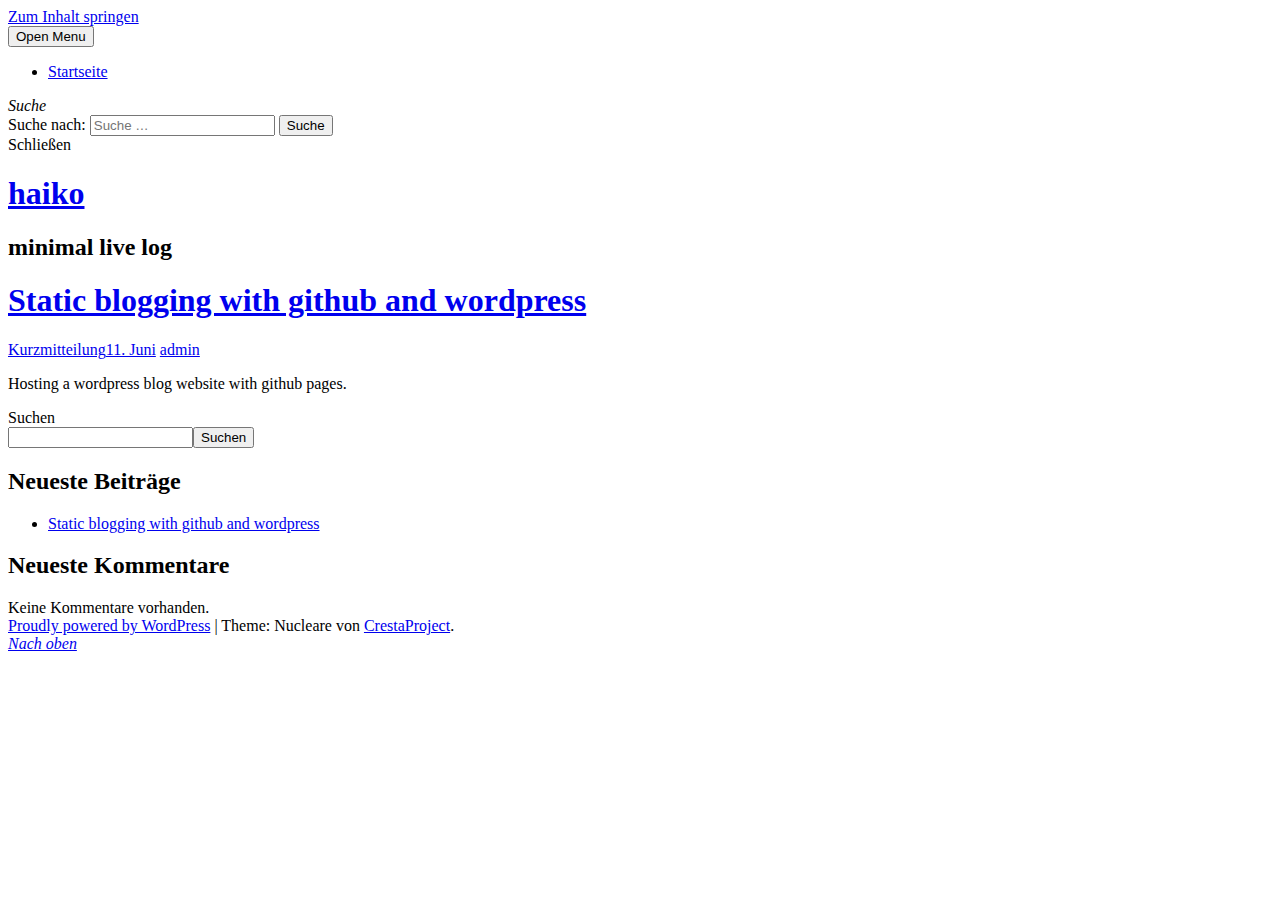
<file: index.html>
<!DOCTYPE html>
<html lang="de-DE">
<head>
<meta charset="UTF-8">
<meta name="viewport" content="width=device-width, initial-scale=1">
<link rel="profile" href="http://gmpg.org/xfn/11">
<link rel="pingback" href="https://hltz.de/xmlrpc.php">

<title>haiko &#8211; minimal live log</title>
<meta name="robots" content="max-image-preview:large">
<link rel="dns-prefetch" href="//fonts.googleapis.com">
<link rel="alternate" type="application/rss+xml" title="haiko &raquo; Feed" href="https://hltz.de/feed/">
<link rel="alternate" type="application/rss+xml" title="haiko &raquo; Kommentar-Feed" href="https://hltz.de/comments/feed/">
<script type="text/javascript">
/* <![CDATA[ */
window._wpemojiSettings = {"baseUrl":"https:\/\/s.w.org\/images\/core\/emoji\/15.0.3\/72x72\/","ext":".png","svgUrl":"https:\/\/s.w.org\/images\/core\/emoji\/15.0.3\/svg\/","svgExt":".svg","source":{"concatemoji":"https:\/\/hltz.de\/wp-includes\/js\/wp-emoji-release.min.js?ver=6.5.4"}};
/*! This file is auto-generated */
!function(i,n){var o,s,e;function c(e){try{var t={supportTests:e,timestamp:(new Date).valueOf()};sessionStorage.setItem(o,JSON.stringify(t))}catch(e){}}function p(e,t,n){e.clearRect(0,0,e.canvas.width,e.canvas.height),e.fillText(t,0,0);var t=new Uint32Array(e.getImageData(0,0,e.canvas.width,e.canvas.height).data),r=(e.clearRect(0,0,e.canvas.width,e.canvas.height),e.fillText(n,0,0),new Uint32Array(e.getImageData(0,0,e.canvas.width,e.canvas.height).data));return t.every(function(e,t){return e===r[t]})}function u(e,t,n){switch(t){case"flag":return n(e,"🏳️‍⚧️","🏳️​⚧️")?!1:!n(e,"🇺🇳","🇺​🇳")&&!n(e,"🏴󠁧󠁢󠁥󠁮󠁧󠁿","🏴​󠁧​󠁢​󠁥​󠁮​󠁧​󠁿");case"emoji":return!n(e,"🐦‍⬛","🐦​⬛")}return!1}function f(e,t,n){var r="undefined"!=typeof WorkerGlobalScope&&self instanceof WorkerGlobalScope?new OffscreenCanvas(300,150):i.createElement("canvas"),a=r.getContext("2d",{willReadFrequently:!0}),o=(a.textBaseline="top",a.font="600 32px Arial",{});return e.forEach(function(e){o[e]=t(a,e,n)}),o}function t(e){var t=i.createElement("script");t.src=e,t.defer=!0,i.head.appendChild(t)}"undefined"!=typeof Promise&&(o="wpEmojiSettingsSupports",s=["flag","emoji"],n.supports={everything:!0,everythingExceptFlag:!0},e=new Promise(function(e){i.addEventListener("DOMContentLoaded",e,{once:!0})}),new Promise(function(t){var n=function(){try{var e=JSON.parse(sessionStorage.getItem(o));if("object"==typeof e&&"number"==typeof e.timestamp&&(new Date).valueOf()<e.timestamp+604800&&"object"==typeof e.supportTests)return e.supportTests}catch(e){}return null}();if(!n){if("undefined"!=typeof Worker&&"undefined"!=typeof OffscreenCanvas&&"undefined"!=typeof URL&&URL.createObjectURL&&"undefined"!=typeof Blob)try{var e="postMessage("+f.toString()+"("+[JSON.stringify(s),u.toString(),p.toString()].join(",")+"));",r=new Blob([e],{type:"text/javascript"}),a=new Worker(URL.createObjectURL(r),{name:"wpTestEmojiSupports"});return void(a.onmessage=function(e){c(n=e.data),a.terminate(),t(n)})}catch(e){}c(n=f(s,u,p))}t(n)}).then(function(e){for(var t in e)n.supports[t]=e[t],n.supports.everything=n.supports.everything&&n.supports[t],"flag"!==t&&(n.supports.everythingExceptFlag=n.supports.everythingExceptFlag&&n.supports[t]);n.supports.everythingExceptFlag=n.supports.everythingExceptFlag&&!n.supports.flag,n.DOMReady=!1,n.readyCallback=function(){n.DOMReady=!0}}).then(function(){return e}).then(function(){var e;n.supports.everything||(n.readyCallback(),(e=n.source||{}).concatemoji?t(e.concatemoji):e.wpemoji&&e.twemoji&&(t(e.twemoji),t(e.wpemoji)))}))}((window,document),window._wpemojiSettings);
/* ]]> */
</script>
<style id="wp-emoji-styles-inline-css" type="text/css">img.wp-smiley, img.emoji {
		display: inline !important;
		border: none !important;
		box-shadow: none !important;
		height: 1em !important;
		width: 1em !important;
		margin: 0 0.07em !important;
		vertical-align: -0.1em !important;
		background: none !important;
		padding: 0 !important;
	}</style>
<link rel="stylesheet" id="wp-block-library-css" href="https://hltz.de/wp-includes/css/dist/block-library/style.min.css?ver=6.5.4" type="text/css" media="all">
<style id="classic-theme-styles-inline-css" type="text/css">/*! This file is auto-generated */
.wp-block-button__link{color:#fff;background-color:#32373c;border-radius:9999px;box-shadow:none;text-decoration:none;padding:calc(.667em + 2px) calc(1.333em + 2px);font-size:1.125em}.wp-block-file__button{background:#32373c;color:#fff;text-decoration:none}</style>
<style id="global-styles-inline-css" type="text/css">body{--wp--preset--color--black: #000000;--wp--preset--color--cyan-bluish-gray: #abb8c3;--wp--preset--color--white: #ffffff;--wp--preset--color--pale-pink: #f78da7;--wp--preset--color--vivid-red: #cf2e2e;--wp--preset--color--luminous-vivid-orange: #ff6900;--wp--preset--color--luminous-vivid-amber: #fcb900;--wp--preset--color--light-green-cyan: #7bdcb5;--wp--preset--color--vivid-green-cyan: #00d084;--wp--preset--color--pale-cyan-blue: #8ed1fc;--wp--preset--color--vivid-cyan-blue: #0693e3;--wp--preset--color--vivid-purple: #9b51e0;--wp--preset--gradient--vivid-cyan-blue-to-vivid-purple: linear-gradient(135deg,rgba(6,147,227,1) 0%,rgb(155,81,224) 100%);--wp--preset--gradient--light-green-cyan-to-vivid-green-cyan: linear-gradient(135deg,rgb(122,220,180) 0%,rgb(0,208,130) 100%);--wp--preset--gradient--luminous-vivid-amber-to-luminous-vivid-orange: linear-gradient(135deg,rgba(252,185,0,1) 0%,rgba(255,105,0,1) 100%);--wp--preset--gradient--luminous-vivid-orange-to-vivid-red: linear-gradient(135deg,rgba(255,105,0,1) 0%,rgb(207,46,46) 100%);--wp--preset--gradient--very-light-gray-to-cyan-bluish-gray: linear-gradient(135deg,rgb(238,238,238) 0%,rgb(169,184,195) 100%);--wp--preset--gradient--cool-to-warm-spectrum: linear-gradient(135deg,rgb(74,234,220) 0%,rgb(151,120,209) 20%,rgb(207,42,186) 40%,rgb(238,44,130) 60%,rgb(251,105,98) 80%,rgb(254,248,76) 100%);--wp--preset--gradient--blush-light-purple: linear-gradient(135deg,rgb(255,206,236) 0%,rgb(152,150,240) 100%);--wp--preset--gradient--blush-bordeaux: linear-gradient(135deg,rgb(254,205,165) 0%,rgb(254,45,45) 50%,rgb(107,0,62) 100%);--wp--preset--gradient--luminous-dusk: linear-gradient(135deg,rgb(255,203,112) 0%,rgb(199,81,192) 50%,rgb(65,88,208) 100%);--wp--preset--gradient--pale-ocean: linear-gradient(135deg,rgb(255,245,203) 0%,rgb(182,227,212) 50%,rgb(51,167,181) 100%);--wp--preset--gradient--electric-grass: linear-gradient(135deg,rgb(202,248,128) 0%,rgb(113,206,126) 100%);--wp--preset--gradient--midnight: linear-gradient(135deg,rgb(2,3,129) 0%,rgb(40,116,252) 100%);--wp--preset--font-size--small: 13px;--wp--preset--font-size--medium: 20px;--wp--preset--font-size--large: 36px;--wp--preset--font-size--x-large: 42px;--wp--preset--spacing--20: 0.44rem;--wp--preset--spacing--30: 0.67rem;--wp--preset--spacing--40: 1rem;--wp--preset--spacing--50: 1.5rem;--wp--preset--spacing--60: 2.25rem;--wp--preset--spacing--70: 3.38rem;--wp--preset--spacing--80: 5.06rem;--wp--preset--shadow--natural: 6px 6px 9px rgba(0, 0, 0, 0.2);--wp--preset--shadow--deep: 12px 12px 50px rgba(0, 0, 0, 0.4);--wp--preset--shadow--sharp: 6px 6px 0px rgba(0, 0, 0, 0.2);--wp--preset--shadow--outlined: 6px 6px 0px -3px rgba(255, 255, 255, 1), 6px 6px rgba(0, 0, 0, 1);--wp--preset--shadow--crisp: 6px 6px 0px rgba(0, 0, 0, 1);}:where(.is-layout-flex){gap: 0.5em;}:where(.is-layout-grid){gap: 0.5em;}body .is-layout-flex{display: flex;}body .is-layout-flex{flex-wrap: wrap;align-items: center;}body .is-layout-flex > *{margin: 0;}body .is-layout-grid{display: grid;}body .is-layout-grid > *{margin: 0;}:where(.wp-block-columns.is-layout-flex){gap: 2em;}:where(.wp-block-columns.is-layout-grid){gap: 2em;}:where(.wp-block-post-template.is-layout-flex){gap: 1.25em;}:where(.wp-block-post-template.is-layout-grid){gap: 1.25em;}.has-black-color{color: var(--wp--preset--color--black) !important;}.has-cyan-bluish-gray-color{color: var(--wp--preset--color--cyan-bluish-gray) !important;}.has-white-color{color: var(--wp--preset--color--white) !important;}.has-pale-pink-color{color: var(--wp--preset--color--pale-pink) !important;}.has-vivid-red-color{color: var(--wp--preset--color--vivid-red) !important;}.has-luminous-vivid-orange-color{color: var(--wp--preset--color--luminous-vivid-orange) !important;}.has-luminous-vivid-amber-color{color: var(--wp--preset--color--luminous-vivid-amber) !important;}.has-light-green-cyan-color{color: var(--wp--preset--color--light-green-cyan) !important;}.has-vivid-green-cyan-color{color: var(--wp--preset--color--vivid-green-cyan) !important;}.has-pale-cyan-blue-color{color: var(--wp--preset--color--pale-cyan-blue) !important;}.has-vivid-cyan-blue-color{color: var(--wp--preset--color--vivid-cyan-blue) !important;}.has-vivid-purple-color{color: var(--wp--preset--color--vivid-purple) !important;}.has-black-background-color{background-color: var(--wp--preset--color--black) !important;}.has-cyan-bluish-gray-background-color{background-color: var(--wp--preset--color--cyan-bluish-gray) !important;}.has-white-background-color{background-color: var(--wp--preset--color--white) !important;}.has-pale-pink-background-color{background-color: var(--wp--preset--color--pale-pink) !important;}.has-vivid-red-background-color{background-color: var(--wp--preset--color--vivid-red) !important;}.has-luminous-vivid-orange-background-color{background-color: var(--wp--preset--color--luminous-vivid-orange) !important;}.has-luminous-vivid-amber-background-color{background-color: var(--wp--preset--color--luminous-vivid-amber) !important;}.has-light-green-cyan-background-color{background-color: var(--wp--preset--color--light-green-cyan) !important;}.has-vivid-green-cyan-background-color{background-color: var(--wp--preset--color--vivid-green-cyan) !important;}.has-pale-cyan-blue-background-color{background-color: var(--wp--preset--color--pale-cyan-blue) !important;}.has-vivid-cyan-blue-background-color{background-color: var(--wp--preset--color--vivid-cyan-blue) !important;}.has-vivid-purple-background-color{background-color: var(--wp--preset--color--vivid-purple) !important;}.has-black-border-color{border-color: var(--wp--preset--color--black) !important;}.has-cyan-bluish-gray-border-color{border-color: var(--wp--preset--color--cyan-bluish-gray) !important;}.has-white-border-color{border-color: var(--wp--preset--color--white) !important;}.has-pale-pink-border-color{border-color: var(--wp--preset--color--pale-pink) !important;}.has-vivid-red-border-color{border-color: var(--wp--preset--color--vivid-red) !important;}.has-luminous-vivid-orange-border-color{border-color: var(--wp--preset--color--luminous-vivid-orange) !important;}.has-luminous-vivid-amber-border-color{border-color: var(--wp--preset--color--luminous-vivid-amber) !important;}.has-light-green-cyan-border-color{border-color: var(--wp--preset--color--light-green-cyan) !important;}.has-vivid-green-cyan-border-color{border-color: var(--wp--preset--color--vivid-green-cyan) !important;}.has-pale-cyan-blue-border-color{border-color: var(--wp--preset--color--pale-cyan-blue) !important;}.has-vivid-cyan-blue-border-color{border-color: var(--wp--preset--color--vivid-cyan-blue) !important;}.has-vivid-purple-border-color{border-color: var(--wp--preset--color--vivid-purple) !important;}.has-vivid-cyan-blue-to-vivid-purple-gradient-background{background: var(--wp--preset--gradient--vivid-cyan-blue-to-vivid-purple) !important;}.has-light-green-cyan-to-vivid-green-cyan-gradient-background{background: var(--wp--preset--gradient--light-green-cyan-to-vivid-green-cyan) !important;}.has-luminous-vivid-amber-to-luminous-vivid-orange-gradient-background{background: var(--wp--preset--gradient--luminous-vivid-amber-to-luminous-vivid-orange) !important;}.has-luminous-vivid-orange-to-vivid-red-gradient-background{background: var(--wp--preset--gradient--luminous-vivid-orange-to-vivid-red) !important;}.has-very-light-gray-to-cyan-bluish-gray-gradient-background{background: var(--wp--preset--gradient--very-light-gray-to-cyan-bluish-gray) !important;}.has-cool-to-warm-spectrum-gradient-background{background: var(--wp--preset--gradient--cool-to-warm-spectrum) !important;}.has-blush-light-purple-gradient-background{background: var(--wp--preset--gradient--blush-light-purple) !important;}.has-blush-bordeaux-gradient-background{background: var(--wp--preset--gradient--blush-bordeaux) !important;}.has-luminous-dusk-gradient-background{background: var(--wp--preset--gradient--luminous-dusk) !important;}.has-pale-ocean-gradient-background{background: var(--wp--preset--gradient--pale-ocean) !important;}.has-electric-grass-gradient-background{background: var(--wp--preset--gradient--electric-grass) !important;}.has-midnight-gradient-background{background: var(--wp--preset--gradient--midnight) !important;}.has-small-font-size{font-size: var(--wp--preset--font-size--small) !important;}.has-medium-font-size{font-size: var(--wp--preset--font-size--medium) !important;}.has-large-font-size{font-size: var(--wp--preset--font-size--large) !important;}.has-x-large-font-size{font-size: var(--wp--preset--font-size--x-large) !important;}
.wp-block-navigation a:where(:not(.wp-element-button)){color: inherit;}
:where(.wp-block-post-template.is-layout-flex){gap: 1.25em;}:where(.wp-block-post-template.is-layout-grid){gap: 1.25em;}
:where(.wp-block-columns.is-layout-flex){gap: 2em;}:where(.wp-block-columns.is-layout-grid){gap: 2em;}
.wp-block-pullquote{font-size: 1.5em;line-height: 1.6;}</style>
<link rel="stylesheet" id="nucleare-style-css" href="https://hltz.de/wp-content/themes/nucleare-wpcom/style.css?ver=6.5.4" type="text/css" media="all">
<link rel="stylesheet" id="genericons-css" href="https://hltz.de/wp-content/themes/nucleare-wpcom/fonts/genericons/genericons.css?ver=3.3" type="text/css" media="all">
<link rel="stylesheet" id="nucleare-fonts-css" href="https://fonts.googleapis.com/css?family=Roboto%3A400%2C700%2C700italic%2C400italic%7CPlayfair+Display%3A400%2C400italic%2C700italic%2C700&#038;subset=latin%2Clatin-ext" type="text/css" media="all">
<link rel="stylesheet" id="nucleare-font-awesome-css" href="https://hltz.de/wp-content/themes/nucleare-wpcom/css/font-awesome.css?ver=6.5.4" type="text/css" media="all">
<script type="text/javascript" src="https://hltz.de/wp-includes/js/jquery/jquery.min.js?ver=3.7.1" id="jquery-core-js"></script>
<script type="text/javascript" src="https://hltz.de/wp-includes/js/jquery/jquery-migrate.min.js?ver=3.4.1" id="jquery-migrate-js"></script>
<link rel="https://api.w.org/" href="https://hltz.de/wp-json/">
<link rel="EditURI" type="application/rsd+xml" title="RSD" href="https://hltz.de/xmlrpc.php?rsd">
<meta name="generator" content="WordPress 6.5.4">
</head>

<body class="home blog">
<div id="page" class="hfeed site">
	<a class="skip-link screen-reader-text" href="#content">Zum Inhalt springen</a>

	<div class="navigation-bar clear">
		<div class="navigation-block">
			<nav id="site-navigation" class="main-navigation" role="navigation">
				<button class="menu-toggle" aria-controls="menu" aria-expanded="false"><i class="fa fa-bars"></i><span class="screen-reader-text">Open Menu</span></button>
				<div class="menu"><ul>
<li class="current_page_item"><a href="https://hltz.de/">Startseite</a></li>
</ul></div>
			</nav><!-- #site-navigation -->

							<div class="social-links">
					
											<div class="open-search top-search"><i class="fa fa-search"><span class="screen-reader-text">Suche</span></i></div>
									</div>
					</div>
	</div>

			<div class="search-full">
			<div class="search-container">
				<form role="search" method="get" class="search-form" action="https://hltz.de/">
				<label>
					<span class="screen-reader-text">Suche nach:</span>
					<input type="search" class="search-field" placeholder="Suche &hellip;" value="" name="s">
				</label>
				<input type="submit" class="search-submit" value="Suche">
			</form>				<span><a class="close-search"><i class="fa fa-close space-right"></i>Schließen</a></span>
			</div>
		</div>
	
	<header id="masthead" class="site-header" role="banner">
		<div class="site-branding">
									<h1 class="site-title"><a href="https://hltz.de/" rel="home">haiko</a></h1>
			<h2 class="site-description">minimal live log</h2>
		</div>
<!-- .site-branding -->
	</header><!-- #masthead -->

	<div id="content" class="site-content">

	<div id="primary" class="content-area">
		<main id="main" class="site-main" role="main">

		
						
				
<article id="post-24" class="post-24 post type-post status-publish format-aside hentry category-blog category-website tag-blog tag-github tag-wordpress tag-xampp post_format-post-format-aside">
		<header class="entry-header">
		<h1 class="entry-title"><a href="https://hltz.de/2024/06/static-blogging-with-github-and-wordpress/" rel="bookmark">Static blogging with github and wordpress</a></h1>					<div class="entry-meta small-part">
				<span><a class="entry-format entry-format-aside" href="https://hltz.de/type/aside/" title="Alle Kurzmitteilung Beiträge">Kurzmitteilung</a></span><span class="posted-on"><i class="fa fa-clock-o space-left-right"></i><a href="https://hltz.de/2024/06/static-blogging-with-github-and-wordpress/" rel="bookmark"><time class="entry-date published updated" datetime="2024-06-11T21:24:08+02:00">11. Juni</time></a></span><span class="byline"> <i class="fa fa-user space-left-right"></i><span class="author vcard"><a class="url fn n" href="https://hltz.de/author/admin/">admin</a></span></span>			</div>
<!-- .entry-meta -->
			</header><!-- .entry-header -->

			<div class="entry-summary">
			<p>Hosting a wordpress blog website with github pages.</p>
		</div>
<!-- .entry-summary -->
	
	<footer class="entry-footer">
		<div class="entry-bottom small-part">
					</div>
	</footer><!-- .entry-footer -->
</article><!-- #post-## -->
			
			
		
		</main><!-- #main -->
	</div>
<!-- #primary -->


<div id="secondary" class="widget-area" role="complementary">
	<aside id="block-2" class="widget widget_block widget_search"><form role="search" method="get" action="https://hltz.de/" class="wp-block-search__button-outside wp-block-search__text-button wp-block-search">
<label class="wp-block-search__label" for="wp-block-search__input-1">Suchen</label><div class="wp-block-search__inside-wrapper ">
<input class="wp-block-search__input" id="wp-block-search__input-1" placeholder="" value="" type="search" name="s" required><button aria-label="Suchen" class="wp-block-search__button wp-element-button" type="submit">Suchen</button>
</div>
</form></aside><aside id="block-3" class="widget widget_block"><div class="wp-block-group"><div class="wp-block-group__inner-container is-layout-flow wp-block-group-is-layout-flow">
<h2 class="wp-block-heading">Neueste Beiträge</h2>
<ul class="wp-block-latest-posts__list wp-block-latest-posts">
<li><a class="wp-block-latest-posts__post-title" href="https://hltz.de/2024/06/static-blogging-with-github-and-wordpress/">Static blogging with github and wordpress</a></li>
</ul>
</div></div></aside><aside id="block-4" class="widget widget_block"><div class="wp-block-group"><div class="wp-block-group__inner-container is-layout-flow wp-block-group-is-layout-flow">
<h2 class="wp-block-heading">Neueste Kommentare</h2>
<div class="no-comments wp-block-latest-comments">Keine Kommentare vorhanden.</div>
</div></div></aside>
</div>
<!-- #secondary -->

	</div>
<!-- #content -->

	<footer id="colophon" class="site-footer" role="contentinfo">

		
		<div class="site-info small-part">
			<a href="http://wordpress.org/">Proudly powered by WordPress</a>
			<span class="sep"> | </span>
			Theme: Nucleare von <a target="_blank" href="http://crestaproject.com/" rel="designer">CrestaProject</a>.		</div>
<!-- .site-info -->
	</footer><!-- #colophon -->
</div>
<!-- #page -->
<a href="#top" class="to-top"><i class="fa fa-angle-up fa-lg"><span class="screen-reader-text">Nach oben</span></i></a>
<script type="text/javascript" src="https://hltz.de/wp-content/themes/nucleare-wpcom/js/nucleare.js?ver=20150409" id="nucleare-custom-js"></script>
<script type="text/javascript" src="https://hltz.de/wp-content/themes/nucleare-wpcom/js/navigation.js?ver=20120206" id="nucleare-navigation-js"></script>
<script type="text/javascript" src="https://hltz.de/wp-content/themes/nucleare-wpcom/js/skip-link-focus-fix.js?ver=20130115" id="nucleare-skip-link-focus-fix-js"></script>

</body>
</html>
</file>
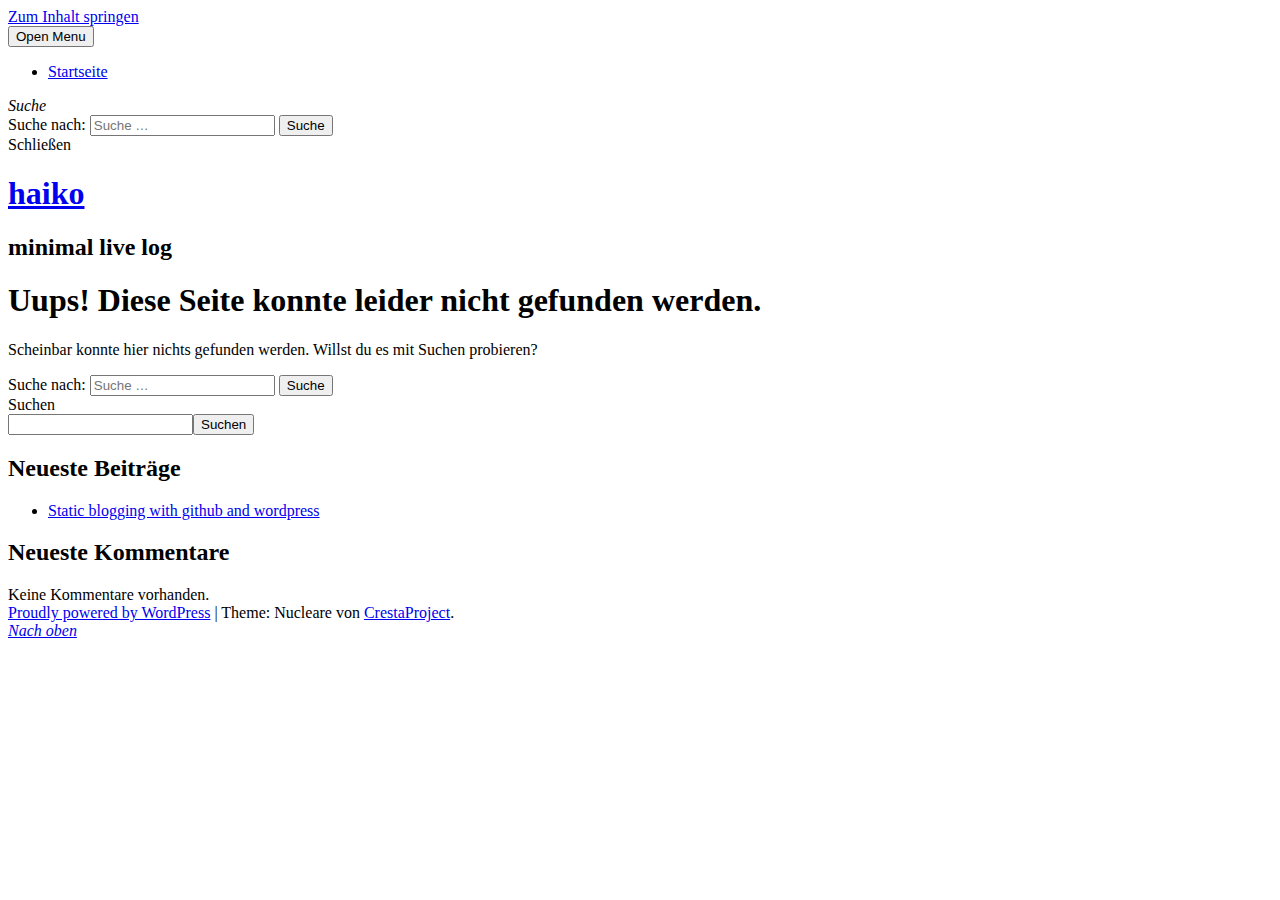
<file: 404/index.html>
<!DOCTYPE html>
<html lang="de-DE">
<head>
<meta charset="UTF-8">
<meta name="viewport" content="width=device-width, initial-scale=1">
<link rel="profile" href="http://gmpg.org/xfn/11">
<link rel="pingback" href="https://hltz.de/xmlrpc.php">

<title>Seite nicht gefunden &#8211; haiko</title>
<meta name="robots" content="max-image-preview:large">
<link rel="dns-prefetch" href="//fonts.googleapis.com">
<link rel="alternate" type="application/rss+xml" title="haiko &raquo; Feed" href="https://hltz.de/feed/">
<link rel="alternate" type="application/rss+xml" title="haiko &raquo; Kommentar-Feed" href="https://hltz.de/comments/feed/">
<script type="text/javascript">
/* <![CDATA[ */
window._wpemojiSettings = {"baseUrl":"https:\/\/s.w.org\/images\/core\/emoji\/15.0.3\/72x72\/","ext":".png","svgUrl":"https:\/\/s.w.org\/images\/core\/emoji\/15.0.3\/svg\/","svgExt":".svg","source":{"concatemoji":"https:\/\/hltz.de\/wp-includes\/js\/wp-emoji-release.min.js?ver=6.5.4"}};
/*! This file is auto-generated */
!function(i,n){var o,s,e;function c(e){try{var t={supportTests:e,timestamp:(new Date).valueOf()};sessionStorage.setItem(o,JSON.stringify(t))}catch(e){}}function p(e,t,n){e.clearRect(0,0,e.canvas.width,e.canvas.height),e.fillText(t,0,0);var t=new Uint32Array(e.getImageData(0,0,e.canvas.width,e.canvas.height).data),r=(e.clearRect(0,0,e.canvas.width,e.canvas.height),e.fillText(n,0,0),new Uint32Array(e.getImageData(0,0,e.canvas.width,e.canvas.height).data));return t.every(function(e,t){return e===r[t]})}function u(e,t,n){switch(t){case"flag":return n(e,"🏳️‍⚧️","🏳️​⚧️")?!1:!n(e,"🇺🇳","🇺​🇳")&&!n(e,"🏴󠁧󠁢󠁥󠁮󠁧󠁿","🏴​󠁧​󠁢​󠁥​󠁮​󠁧​󠁿");case"emoji":return!n(e,"🐦‍⬛","🐦​⬛")}return!1}function f(e,t,n){var r="undefined"!=typeof WorkerGlobalScope&&self instanceof WorkerGlobalScope?new OffscreenCanvas(300,150):i.createElement("canvas"),a=r.getContext("2d",{willReadFrequently:!0}),o=(a.textBaseline="top",a.font="600 32px Arial",{});return e.forEach(function(e){o[e]=t(a,e,n)}),o}function t(e){var t=i.createElement("script");t.src=e,t.defer=!0,i.head.appendChild(t)}"undefined"!=typeof Promise&&(o="wpEmojiSettingsSupports",s=["flag","emoji"],n.supports={everything:!0,everythingExceptFlag:!0},e=new Promise(function(e){i.addEventListener("DOMContentLoaded",e,{once:!0})}),new Promise(function(t){var n=function(){try{var e=JSON.parse(sessionStorage.getItem(o));if("object"==typeof e&&"number"==typeof e.timestamp&&(new Date).valueOf()<e.timestamp+604800&&"object"==typeof e.supportTests)return e.supportTests}catch(e){}return null}();if(!n){if("undefined"!=typeof Worker&&"undefined"!=typeof OffscreenCanvas&&"undefined"!=typeof URL&&URL.createObjectURL&&"undefined"!=typeof Blob)try{var e="postMessage("+f.toString()+"("+[JSON.stringify(s),u.toString(),p.toString()].join(",")+"));",r=new Blob([e],{type:"text/javascript"}),a=new Worker(URL.createObjectURL(r),{name:"wpTestEmojiSupports"});return void(a.onmessage=function(e){c(n=e.data),a.terminate(),t(n)})}catch(e){}c(n=f(s,u,p))}t(n)}).then(function(e){for(var t in e)n.supports[t]=e[t],n.supports.everything=n.supports.everything&&n.supports[t],"flag"!==t&&(n.supports.everythingExceptFlag=n.supports.everythingExceptFlag&&n.supports[t]);n.supports.everythingExceptFlag=n.supports.everythingExceptFlag&&!n.supports.flag,n.DOMReady=!1,n.readyCallback=function(){n.DOMReady=!0}}).then(function(){return e}).then(function(){var e;n.supports.everything||(n.readyCallback(),(e=n.source||{}).concatemoji?t(e.concatemoji):e.wpemoji&&e.twemoji&&(t(e.twemoji),t(e.wpemoji)))}))}((window,document),window._wpemojiSettings);
/* ]]> */
</script>
<style id="wp-emoji-styles-inline-css" type="text/css">img.wp-smiley, img.emoji {
		display: inline !important;
		border: none !important;
		box-shadow: none !important;
		height: 1em !important;
		width: 1em !important;
		margin: 0 0.07em !important;
		vertical-align: -0.1em !important;
		background: none !important;
		padding: 0 !important;
	}</style>
<link rel="stylesheet" id="wp-block-library-css" href="https://hltz.de/wp-includes/css/dist/block-library/style.min.css?ver=6.5.4" type="text/css" media="all">
<style id="classic-theme-styles-inline-css" type="text/css">/*! This file is auto-generated */
.wp-block-button__link{color:#fff;background-color:#32373c;border-radius:9999px;box-shadow:none;text-decoration:none;padding:calc(.667em + 2px) calc(1.333em + 2px);font-size:1.125em}.wp-block-file__button{background:#32373c;color:#fff;text-decoration:none}</style>
<style id="global-styles-inline-css" type="text/css">body{--wp--preset--color--black: #000000;--wp--preset--color--cyan-bluish-gray: #abb8c3;--wp--preset--color--white: #ffffff;--wp--preset--color--pale-pink: #f78da7;--wp--preset--color--vivid-red: #cf2e2e;--wp--preset--color--luminous-vivid-orange: #ff6900;--wp--preset--color--luminous-vivid-amber: #fcb900;--wp--preset--color--light-green-cyan: #7bdcb5;--wp--preset--color--vivid-green-cyan: #00d084;--wp--preset--color--pale-cyan-blue: #8ed1fc;--wp--preset--color--vivid-cyan-blue: #0693e3;--wp--preset--color--vivid-purple: #9b51e0;--wp--preset--gradient--vivid-cyan-blue-to-vivid-purple: linear-gradient(135deg,rgba(6,147,227,1) 0%,rgb(155,81,224) 100%);--wp--preset--gradient--light-green-cyan-to-vivid-green-cyan: linear-gradient(135deg,rgb(122,220,180) 0%,rgb(0,208,130) 100%);--wp--preset--gradient--luminous-vivid-amber-to-luminous-vivid-orange: linear-gradient(135deg,rgba(252,185,0,1) 0%,rgba(255,105,0,1) 100%);--wp--preset--gradient--luminous-vivid-orange-to-vivid-red: linear-gradient(135deg,rgba(255,105,0,1) 0%,rgb(207,46,46) 100%);--wp--preset--gradient--very-light-gray-to-cyan-bluish-gray: linear-gradient(135deg,rgb(238,238,238) 0%,rgb(169,184,195) 100%);--wp--preset--gradient--cool-to-warm-spectrum: linear-gradient(135deg,rgb(74,234,220) 0%,rgb(151,120,209) 20%,rgb(207,42,186) 40%,rgb(238,44,130) 60%,rgb(251,105,98) 80%,rgb(254,248,76) 100%);--wp--preset--gradient--blush-light-purple: linear-gradient(135deg,rgb(255,206,236) 0%,rgb(152,150,240) 100%);--wp--preset--gradient--blush-bordeaux: linear-gradient(135deg,rgb(254,205,165) 0%,rgb(254,45,45) 50%,rgb(107,0,62) 100%);--wp--preset--gradient--luminous-dusk: linear-gradient(135deg,rgb(255,203,112) 0%,rgb(199,81,192) 50%,rgb(65,88,208) 100%);--wp--preset--gradient--pale-ocean: linear-gradient(135deg,rgb(255,245,203) 0%,rgb(182,227,212) 50%,rgb(51,167,181) 100%);--wp--preset--gradient--electric-grass: linear-gradient(135deg,rgb(202,248,128) 0%,rgb(113,206,126) 100%);--wp--preset--gradient--midnight: linear-gradient(135deg,rgb(2,3,129) 0%,rgb(40,116,252) 100%);--wp--preset--font-size--small: 13px;--wp--preset--font-size--medium: 20px;--wp--preset--font-size--large: 36px;--wp--preset--font-size--x-large: 42px;--wp--preset--spacing--20: 0.44rem;--wp--preset--spacing--30: 0.67rem;--wp--preset--spacing--40: 1rem;--wp--preset--spacing--50: 1.5rem;--wp--preset--spacing--60: 2.25rem;--wp--preset--spacing--70: 3.38rem;--wp--preset--spacing--80: 5.06rem;--wp--preset--shadow--natural: 6px 6px 9px rgba(0, 0, 0, 0.2);--wp--preset--shadow--deep: 12px 12px 50px rgba(0, 0, 0, 0.4);--wp--preset--shadow--sharp: 6px 6px 0px rgba(0, 0, 0, 0.2);--wp--preset--shadow--outlined: 6px 6px 0px -3px rgba(255, 255, 255, 1), 6px 6px rgba(0, 0, 0, 1);--wp--preset--shadow--crisp: 6px 6px 0px rgba(0, 0, 0, 1);}:where(.is-layout-flex){gap: 0.5em;}:where(.is-layout-grid){gap: 0.5em;}body .is-layout-flex{display: flex;}body .is-layout-flex{flex-wrap: wrap;align-items: center;}body .is-layout-flex > *{margin: 0;}body .is-layout-grid{display: grid;}body .is-layout-grid > *{margin: 0;}:where(.wp-block-columns.is-layout-flex){gap: 2em;}:where(.wp-block-columns.is-layout-grid){gap: 2em;}:where(.wp-block-post-template.is-layout-flex){gap: 1.25em;}:where(.wp-block-post-template.is-layout-grid){gap: 1.25em;}.has-black-color{color: var(--wp--preset--color--black) !important;}.has-cyan-bluish-gray-color{color: var(--wp--preset--color--cyan-bluish-gray) !important;}.has-white-color{color: var(--wp--preset--color--white) !important;}.has-pale-pink-color{color: var(--wp--preset--color--pale-pink) !important;}.has-vivid-red-color{color: var(--wp--preset--color--vivid-red) !important;}.has-luminous-vivid-orange-color{color: var(--wp--preset--color--luminous-vivid-orange) !important;}.has-luminous-vivid-amber-color{color: var(--wp--preset--color--luminous-vivid-amber) !important;}.has-light-green-cyan-color{color: var(--wp--preset--color--light-green-cyan) !important;}.has-vivid-green-cyan-color{color: var(--wp--preset--color--vivid-green-cyan) !important;}.has-pale-cyan-blue-color{color: var(--wp--preset--color--pale-cyan-blue) !important;}.has-vivid-cyan-blue-color{color: var(--wp--preset--color--vivid-cyan-blue) !important;}.has-vivid-purple-color{color: var(--wp--preset--color--vivid-purple) !important;}.has-black-background-color{background-color: var(--wp--preset--color--black) !important;}.has-cyan-bluish-gray-background-color{background-color: var(--wp--preset--color--cyan-bluish-gray) !important;}.has-white-background-color{background-color: var(--wp--preset--color--white) !important;}.has-pale-pink-background-color{background-color: var(--wp--preset--color--pale-pink) !important;}.has-vivid-red-background-color{background-color: var(--wp--preset--color--vivid-red) !important;}.has-luminous-vivid-orange-background-color{background-color: var(--wp--preset--color--luminous-vivid-orange) !important;}.has-luminous-vivid-amber-background-color{background-color: var(--wp--preset--color--luminous-vivid-amber) !important;}.has-light-green-cyan-background-color{background-color: var(--wp--preset--color--light-green-cyan) !important;}.has-vivid-green-cyan-background-color{background-color: var(--wp--preset--color--vivid-green-cyan) !important;}.has-pale-cyan-blue-background-color{background-color: var(--wp--preset--color--pale-cyan-blue) !important;}.has-vivid-cyan-blue-background-color{background-color: var(--wp--preset--color--vivid-cyan-blue) !important;}.has-vivid-purple-background-color{background-color: var(--wp--preset--color--vivid-purple) !important;}.has-black-border-color{border-color: var(--wp--preset--color--black) !important;}.has-cyan-bluish-gray-border-color{border-color: var(--wp--preset--color--cyan-bluish-gray) !important;}.has-white-border-color{border-color: var(--wp--preset--color--white) !important;}.has-pale-pink-border-color{border-color: var(--wp--preset--color--pale-pink) !important;}.has-vivid-red-border-color{border-color: var(--wp--preset--color--vivid-red) !important;}.has-luminous-vivid-orange-border-color{border-color: var(--wp--preset--color--luminous-vivid-orange) !important;}.has-luminous-vivid-amber-border-color{border-color: var(--wp--preset--color--luminous-vivid-amber) !important;}.has-light-green-cyan-border-color{border-color: var(--wp--preset--color--light-green-cyan) !important;}.has-vivid-green-cyan-border-color{border-color: var(--wp--preset--color--vivid-green-cyan) !important;}.has-pale-cyan-blue-border-color{border-color: var(--wp--preset--color--pale-cyan-blue) !important;}.has-vivid-cyan-blue-border-color{border-color: var(--wp--preset--color--vivid-cyan-blue) !important;}.has-vivid-purple-border-color{border-color: var(--wp--preset--color--vivid-purple) !important;}.has-vivid-cyan-blue-to-vivid-purple-gradient-background{background: var(--wp--preset--gradient--vivid-cyan-blue-to-vivid-purple) !important;}.has-light-green-cyan-to-vivid-green-cyan-gradient-background{background: var(--wp--preset--gradient--light-green-cyan-to-vivid-green-cyan) !important;}.has-luminous-vivid-amber-to-luminous-vivid-orange-gradient-background{background: var(--wp--preset--gradient--luminous-vivid-amber-to-luminous-vivid-orange) !important;}.has-luminous-vivid-orange-to-vivid-red-gradient-background{background: var(--wp--preset--gradient--luminous-vivid-orange-to-vivid-red) !important;}.has-very-light-gray-to-cyan-bluish-gray-gradient-background{background: var(--wp--preset--gradient--very-light-gray-to-cyan-bluish-gray) !important;}.has-cool-to-warm-spectrum-gradient-background{background: var(--wp--preset--gradient--cool-to-warm-spectrum) !important;}.has-blush-light-purple-gradient-background{background: var(--wp--preset--gradient--blush-light-purple) !important;}.has-blush-bordeaux-gradient-background{background: var(--wp--preset--gradient--blush-bordeaux) !important;}.has-luminous-dusk-gradient-background{background: var(--wp--preset--gradient--luminous-dusk) !important;}.has-pale-ocean-gradient-background{background: var(--wp--preset--gradient--pale-ocean) !important;}.has-electric-grass-gradient-background{background: var(--wp--preset--gradient--electric-grass) !important;}.has-midnight-gradient-background{background: var(--wp--preset--gradient--midnight) !important;}.has-small-font-size{font-size: var(--wp--preset--font-size--small) !important;}.has-medium-font-size{font-size: var(--wp--preset--font-size--medium) !important;}.has-large-font-size{font-size: var(--wp--preset--font-size--large) !important;}.has-x-large-font-size{font-size: var(--wp--preset--font-size--x-large) !important;}
.wp-block-navigation a:where(:not(.wp-element-button)){color: inherit;}
:where(.wp-block-post-template.is-layout-flex){gap: 1.25em;}:where(.wp-block-post-template.is-layout-grid){gap: 1.25em;}
:where(.wp-block-columns.is-layout-flex){gap: 2em;}:where(.wp-block-columns.is-layout-grid){gap: 2em;}
.wp-block-pullquote{font-size: 1.5em;line-height: 1.6;}</style>
<link rel="stylesheet" id="nucleare-style-css" href="https://hltz.de/wp-content/themes/nucleare-wpcom/style.css?ver=6.5.4" type="text/css" media="all">
<link rel="stylesheet" id="genericons-css" href="https://hltz.de/wp-content/themes/nucleare-wpcom/fonts/genericons/genericons.css?ver=3.3" type="text/css" media="all">
<link rel="stylesheet" id="nucleare-fonts-css" href="https://fonts.googleapis.com/css?family=Roboto%3A400%2C700%2C700italic%2C400italic%7CPlayfair+Display%3A400%2C400italic%2C700italic%2C700&#038;subset=latin%2Clatin-ext" type="text/css" media="all">
<link rel="stylesheet" id="nucleare-font-awesome-css" href="https://hltz.de/wp-content/themes/nucleare-wpcom/css/font-awesome.css?ver=6.5.4" type="text/css" media="all">
<script type="text/javascript" src="https://hltz.de/wp-includes/js/jquery/jquery.min.js?ver=3.7.1" id="jquery-core-js"></script>
<script type="text/javascript" src="https://hltz.de/wp-includes/js/jquery/jquery-migrate.min.js?ver=3.4.1" id="jquery-migrate-js"></script>
<link rel="https://api.w.org/" href="https://hltz.de/wp-json/">
<link rel="EditURI" type="application/rsd+xml" title="RSD" href="https://hltz.de/xmlrpc.php?rsd">
<meta name="generator" content="WordPress 6.5.4">
</head>

<body class="error404">
<div id="page" class="hfeed site">
	<a class="skip-link screen-reader-text" href="#content">Zum Inhalt springen</a>

	<div class="navigation-bar clear">
		<div class="navigation-block">
			<nav id="site-navigation" class="main-navigation" role="navigation">
				<button class="menu-toggle" aria-controls="menu" aria-expanded="false"><i class="fa fa-bars"></i><span class="screen-reader-text">Open Menu</span></button>
				<div class="menu"><ul>
<li><a href="https://hltz.de/">Startseite</a></li>
</ul></div>
			</nav><!-- #site-navigation -->

							<div class="social-links">
					
											<div class="open-search top-search"><i class="fa fa-search"><span class="screen-reader-text">Suche</span></i></div>
									</div>
					</div>
	</div>

			<div class="search-full">
			<div class="search-container">
				<form role="search" method="get" class="search-form" action="https://hltz.de/">
				<label>
					<span class="screen-reader-text">Suche nach:</span>
					<input type="search" class="search-field" placeholder="Suche &hellip;" value="" name="s">
				</label>
				<input type="submit" class="search-submit" value="Suche">
			</form>				<span><a class="close-search"><i class="fa fa-close space-right"></i>Schließen</a></span>
			</div>
		</div>
	
	<header id="masthead" class="site-header" role="banner">
		<div class="site-branding">
									<h1 class="site-title"><a href="https://hltz.de/" rel="home">haiko</a></h1>
			<h2 class="site-description">minimal live log</h2>
		</div>
<!-- .site-branding -->
	</header><!-- #masthead -->

	<div id="content" class="site-content">

	<div id="primary" class="content-area">
		<main id="main" class="site-main" role="main">

			<section class="error-404 not-found">
				<header class="page-header">
					<h1 class="page-title">Uups! Diese Seite konnte leider nicht gefunden werden.</h1>
				</header><!-- .page-header -->

				<div class="page-content">
					<p>Scheinbar konnte hier nichts gefunden werden. Willst du es mit Suchen probieren?</p>

					<form role="search" method="get" class="search-form" action="https://hltz.de/">
				<label>
					<span class="screen-reader-text">Suche nach:</span>
					<input type="search" class="search-field" placeholder="Suche &hellip;" value="" name="s">
				</label>
				<input type="submit" class="search-submit" value="Suche">
			</form>
			<!-- .error-404 -->

		<!-- #main -->
	</div>
<!-- #primary -->

	
<div id="secondary" class="widget-area" role="complementary">
	<aside id="block-2" class="widget widget_block widget_search"><form role="search" method="get" action="https://hltz.de/" class="wp-block-search__button-outside wp-block-search__text-button wp-block-search">
<label class="wp-block-search__label" for="wp-block-search__input-1">Suchen</label><div class="wp-block-search__inside-wrapper ">
<input class="wp-block-search__input" id="wp-block-search__input-1" placeholder="" value="" type="search" name="s" required><button aria-label="Suchen" class="wp-block-search__button wp-element-button" type="submit">Suchen</button>
</div>
</form></aside><aside id="block-3" class="widget widget_block"><div class="wp-block-group"><div class="wp-block-group__inner-container is-layout-flow wp-block-group-is-layout-flow">
<h2 class="wp-block-heading">Neueste Beiträge</h2>
<ul class="wp-block-latest-posts__list wp-block-latest-posts">
<li><a class="wp-block-latest-posts__post-title" href="https://hltz.de/2024/06/static-blogging-with-github-and-wordpress/">Static blogging with github and wordpress</a></li>
</ul>
</div></div></aside><aside id="block-4" class="widget widget_block"><div class="wp-block-group"><div class="wp-block-group__inner-container is-layout-flow wp-block-group-is-layout-flow">
<h2 class="wp-block-heading">Neueste Kommentare</h2>
<div class="no-comments wp-block-latest-comments">Keine Kommentare vorhanden.</div>
</div></div></aside>
</div>
<!-- #secondary -->

	</section></main>
</div>
<!-- #content -->

	<footer id="colophon" class="site-footer" role="contentinfo">

		
		<div class="site-info small-part">
			<a href="http://wordpress.org/">Proudly powered by WordPress</a>
			<span class="sep"> | </span>
			Theme: Nucleare von <a target="_blank" href="http://crestaproject.com/" rel="designer">CrestaProject</a>.		</div>
<!-- .site-info -->
	</footer><!-- #colophon -->
</div>
<!-- #page -->
<a href="#top" class="to-top"><i class="fa fa-angle-up fa-lg"><span class="screen-reader-text">Nach oben</span></i></a>
<script type="text/javascript" src="https://hltz.de/wp-content/themes/nucleare-wpcom/js/nucleare.js?ver=20150409" id="nucleare-custom-js"></script>
<script type="text/javascript" src="https://hltz.de/wp-content/themes/nucleare-wpcom/js/navigation.js?ver=20120206" id="nucleare-navigation-js"></script>
<script type="text/javascript" src="https://hltz.de/wp-content/themes/nucleare-wpcom/js/skip-link-focus-fix.js?ver=20130115" id="nucleare-skip-link-focus-fix-js"></script>

</div>
</body>
</html>
</file>
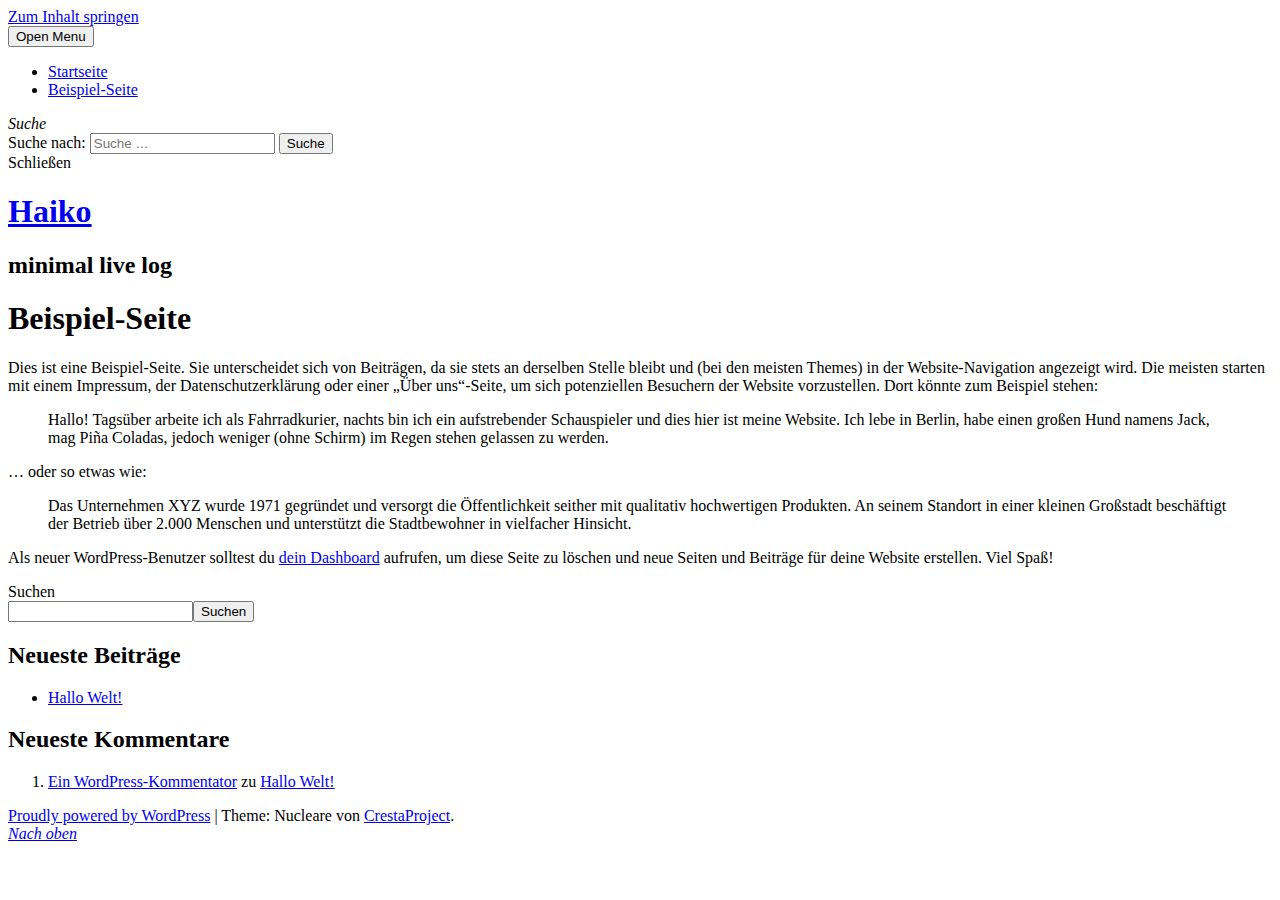
<file: beispiel-seite/index.html>
<!DOCTYPE html>
<html lang="de-DE">
<head>
<meta charset="UTF-8">
<meta name="viewport" content="width=device-width, initial-scale=1">
<link rel="profile" href="http://gmpg.org/xfn/11">
<link rel="pingback" href="https://hltz.de/xmlrpc.php">

<title>Beispiel-Seite &#8211; Haiko</title>
<meta name="robots" content="max-image-preview:large">
<link rel="dns-prefetch" href="//fonts.googleapis.com">
<link rel="alternate" type="application/rss+xml" title="Haiko &raquo; Feed" href="https://hltz.de/feed/">
<link rel="alternate" type="application/rss+xml" title="Haiko &raquo; Kommentar-Feed" href="https://hltz.de/comments/feed/">
<link rel="alternate" type="application/rss+xml" title="Haiko &raquo; Beispiel-Seite Kommentar-Feed" href="https://hltz.de/beispiel-seite/feed/">
<script type="text/javascript">
/* <![CDATA[ */
window._wpemojiSettings = {"baseUrl":"https:\/\/s.w.org\/images\/core\/emoji\/15.0.3\/72x72\/","ext":".png","svgUrl":"https:\/\/s.w.org\/images\/core\/emoji\/15.0.3\/svg\/","svgExt":".svg","source":{"concatemoji":"https:\/\/hltz.de\/wp-includes\/js\/wp-emoji-release.min.js?ver=6.5.4"}};
/*! This file is auto-generated */
!function(i,n){var o,s,e;function c(e){try{var t={supportTests:e,timestamp:(new Date).valueOf()};sessionStorage.setItem(o,JSON.stringify(t))}catch(e){}}function p(e,t,n){e.clearRect(0,0,e.canvas.width,e.canvas.height),e.fillText(t,0,0);var t=new Uint32Array(e.getImageData(0,0,e.canvas.width,e.canvas.height).data),r=(e.clearRect(0,0,e.canvas.width,e.canvas.height),e.fillText(n,0,0),new Uint32Array(e.getImageData(0,0,e.canvas.width,e.canvas.height).data));return t.every(function(e,t){return e===r[t]})}function u(e,t,n){switch(t){case"flag":return n(e,"🏳️‍⚧️","🏳️​⚧️")?!1:!n(e,"🇺🇳","🇺​🇳")&&!n(e,"🏴󠁧󠁢󠁥󠁮󠁧󠁿","🏴​󠁧​󠁢​󠁥​󠁮​󠁧​󠁿");case"emoji":return!n(e,"🐦‍⬛","🐦​⬛")}return!1}function f(e,t,n){var r="undefined"!=typeof WorkerGlobalScope&&self instanceof WorkerGlobalScope?new OffscreenCanvas(300,150):i.createElement("canvas"),a=r.getContext("2d",{willReadFrequently:!0}),o=(a.textBaseline="top",a.font="600 32px Arial",{});return e.forEach(function(e){o[e]=t(a,e,n)}),o}function t(e){var t=i.createElement("script");t.src=e,t.defer=!0,i.head.appendChild(t)}"undefined"!=typeof Promise&&(o="wpEmojiSettingsSupports",s=["flag","emoji"],n.supports={everything:!0,everythingExceptFlag:!0},e=new Promise(function(e){i.addEventListener("DOMContentLoaded",e,{once:!0})}),new Promise(function(t){var n=function(){try{var e=JSON.parse(sessionStorage.getItem(o));if("object"==typeof e&&"number"==typeof e.timestamp&&(new Date).valueOf()<e.timestamp+604800&&"object"==typeof e.supportTests)return e.supportTests}catch(e){}return null}();if(!n){if("undefined"!=typeof Worker&&"undefined"!=typeof OffscreenCanvas&&"undefined"!=typeof URL&&URL.createObjectURL&&"undefined"!=typeof Blob)try{var e="postMessage("+f.toString()+"("+[JSON.stringify(s),u.toString(),p.toString()].join(",")+"));",r=new Blob([e],{type:"text/javascript"}),a=new Worker(URL.createObjectURL(r),{name:"wpTestEmojiSupports"});return void(a.onmessage=function(e){c(n=e.data),a.terminate(),t(n)})}catch(e){}c(n=f(s,u,p))}t(n)}).then(function(e){for(var t in e)n.supports[t]=e[t],n.supports.everything=n.supports.everything&&n.supports[t],"flag"!==t&&(n.supports.everythingExceptFlag=n.supports.everythingExceptFlag&&n.supports[t]);n.supports.everythingExceptFlag=n.supports.everythingExceptFlag&&!n.supports.flag,n.DOMReady=!1,n.readyCallback=function(){n.DOMReady=!0}}).then(function(){return e}).then(function(){var e;n.supports.everything||(n.readyCallback(),(e=n.source||{}).concatemoji?t(e.concatemoji):e.wpemoji&&e.twemoji&&(t(e.twemoji),t(e.wpemoji)))}))}((window,document),window._wpemojiSettings);
/* ]]> */
</script>
<style id="wp-emoji-styles-inline-css" type="text/css">img.wp-smiley, img.emoji {
		display: inline !important;
		border: none !important;
		box-shadow: none !important;
		height: 1em !important;
		width: 1em !important;
		margin: 0 0.07em !important;
		vertical-align: -0.1em !important;
		background: none !important;
		padding: 0 !important;
	}</style>
<link rel="stylesheet" id="wp-block-library-css" href="https://hltz.de/wp-includes/css/dist/block-library/style.min.css?ver=6.5.4" type="text/css" media="all">
<style id="classic-theme-styles-inline-css" type="text/css">/*! This file is auto-generated */
.wp-block-button__link{color:#fff;background-color:#32373c;border-radius:9999px;box-shadow:none;text-decoration:none;padding:calc(.667em + 2px) calc(1.333em + 2px);font-size:1.125em}.wp-block-file__button{background:#32373c;color:#fff;text-decoration:none}</style>
<style id="global-styles-inline-css" type="text/css">body{--wp--preset--color--black: #000000;--wp--preset--color--cyan-bluish-gray: #abb8c3;--wp--preset--color--white: #ffffff;--wp--preset--color--pale-pink: #f78da7;--wp--preset--color--vivid-red: #cf2e2e;--wp--preset--color--luminous-vivid-orange: #ff6900;--wp--preset--color--luminous-vivid-amber: #fcb900;--wp--preset--color--light-green-cyan: #7bdcb5;--wp--preset--color--vivid-green-cyan: #00d084;--wp--preset--color--pale-cyan-blue: #8ed1fc;--wp--preset--color--vivid-cyan-blue: #0693e3;--wp--preset--color--vivid-purple: #9b51e0;--wp--preset--gradient--vivid-cyan-blue-to-vivid-purple: linear-gradient(135deg,rgba(6,147,227,1) 0%,rgb(155,81,224) 100%);--wp--preset--gradient--light-green-cyan-to-vivid-green-cyan: linear-gradient(135deg,rgb(122,220,180) 0%,rgb(0,208,130) 100%);--wp--preset--gradient--luminous-vivid-amber-to-luminous-vivid-orange: linear-gradient(135deg,rgba(252,185,0,1) 0%,rgba(255,105,0,1) 100%);--wp--preset--gradient--luminous-vivid-orange-to-vivid-red: linear-gradient(135deg,rgba(255,105,0,1) 0%,rgb(207,46,46) 100%);--wp--preset--gradient--very-light-gray-to-cyan-bluish-gray: linear-gradient(135deg,rgb(238,238,238) 0%,rgb(169,184,195) 100%);--wp--preset--gradient--cool-to-warm-spectrum: linear-gradient(135deg,rgb(74,234,220) 0%,rgb(151,120,209) 20%,rgb(207,42,186) 40%,rgb(238,44,130) 60%,rgb(251,105,98) 80%,rgb(254,248,76) 100%);--wp--preset--gradient--blush-light-purple: linear-gradient(135deg,rgb(255,206,236) 0%,rgb(152,150,240) 100%);--wp--preset--gradient--blush-bordeaux: linear-gradient(135deg,rgb(254,205,165) 0%,rgb(254,45,45) 50%,rgb(107,0,62) 100%);--wp--preset--gradient--luminous-dusk: linear-gradient(135deg,rgb(255,203,112) 0%,rgb(199,81,192) 50%,rgb(65,88,208) 100%);--wp--preset--gradient--pale-ocean: linear-gradient(135deg,rgb(255,245,203) 0%,rgb(182,227,212) 50%,rgb(51,167,181) 100%);--wp--preset--gradient--electric-grass: linear-gradient(135deg,rgb(202,248,128) 0%,rgb(113,206,126) 100%);--wp--preset--gradient--midnight: linear-gradient(135deg,rgb(2,3,129) 0%,rgb(40,116,252) 100%);--wp--preset--font-size--small: 13px;--wp--preset--font-size--medium: 20px;--wp--preset--font-size--large: 36px;--wp--preset--font-size--x-large: 42px;--wp--preset--spacing--20: 0.44rem;--wp--preset--spacing--30: 0.67rem;--wp--preset--spacing--40: 1rem;--wp--preset--spacing--50: 1.5rem;--wp--preset--spacing--60: 2.25rem;--wp--preset--spacing--70: 3.38rem;--wp--preset--spacing--80: 5.06rem;--wp--preset--shadow--natural: 6px 6px 9px rgba(0, 0, 0, 0.2);--wp--preset--shadow--deep: 12px 12px 50px rgba(0, 0, 0, 0.4);--wp--preset--shadow--sharp: 6px 6px 0px rgba(0, 0, 0, 0.2);--wp--preset--shadow--outlined: 6px 6px 0px -3px rgba(255, 255, 255, 1), 6px 6px rgba(0, 0, 0, 1);--wp--preset--shadow--crisp: 6px 6px 0px rgba(0, 0, 0, 1);}:where(.is-layout-flex){gap: 0.5em;}:where(.is-layout-grid){gap: 0.5em;}body .is-layout-flex{display: flex;}body .is-layout-flex{flex-wrap: wrap;align-items: center;}body .is-layout-flex > *{margin: 0;}body .is-layout-grid{display: grid;}body .is-layout-grid > *{margin: 0;}:where(.wp-block-columns.is-layout-flex){gap: 2em;}:where(.wp-block-columns.is-layout-grid){gap: 2em;}:where(.wp-block-post-template.is-layout-flex){gap: 1.25em;}:where(.wp-block-post-template.is-layout-grid){gap: 1.25em;}.has-black-color{color: var(--wp--preset--color--black) !important;}.has-cyan-bluish-gray-color{color: var(--wp--preset--color--cyan-bluish-gray) !important;}.has-white-color{color: var(--wp--preset--color--white) !important;}.has-pale-pink-color{color: var(--wp--preset--color--pale-pink) !important;}.has-vivid-red-color{color: var(--wp--preset--color--vivid-red) !important;}.has-luminous-vivid-orange-color{color: var(--wp--preset--color--luminous-vivid-orange) !important;}.has-luminous-vivid-amber-color{color: var(--wp--preset--color--luminous-vivid-amber) !important;}.has-light-green-cyan-color{color: var(--wp--preset--color--light-green-cyan) !important;}.has-vivid-green-cyan-color{color: var(--wp--preset--color--vivid-green-cyan) !important;}.has-pale-cyan-blue-color{color: var(--wp--preset--color--pale-cyan-blue) !important;}.has-vivid-cyan-blue-color{color: var(--wp--preset--color--vivid-cyan-blue) !important;}.has-vivid-purple-color{color: var(--wp--preset--color--vivid-purple) !important;}.has-black-background-color{background-color: var(--wp--preset--color--black) !important;}.has-cyan-bluish-gray-background-color{background-color: var(--wp--preset--color--cyan-bluish-gray) !important;}.has-white-background-color{background-color: var(--wp--preset--color--white) !important;}.has-pale-pink-background-color{background-color: var(--wp--preset--color--pale-pink) !important;}.has-vivid-red-background-color{background-color: var(--wp--preset--color--vivid-red) !important;}.has-luminous-vivid-orange-background-color{background-color: var(--wp--preset--color--luminous-vivid-orange) !important;}.has-luminous-vivid-amber-background-color{background-color: var(--wp--preset--color--luminous-vivid-amber) !important;}.has-light-green-cyan-background-color{background-color: var(--wp--preset--color--light-green-cyan) !important;}.has-vivid-green-cyan-background-color{background-color: var(--wp--preset--color--vivid-green-cyan) !important;}.has-pale-cyan-blue-background-color{background-color: var(--wp--preset--color--pale-cyan-blue) !important;}.has-vivid-cyan-blue-background-color{background-color: var(--wp--preset--color--vivid-cyan-blue) !important;}.has-vivid-purple-background-color{background-color: var(--wp--preset--color--vivid-purple) !important;}.has-black-border-color{border-color: var(--wp--preset--color--black) !important;}.has-cyan-bluish-gray-border-color{border-color: var(--wp--preset--color--cyan-bluish-gray) !important;}.has-white-border-color{border-color: var(--wp--preset--color--white) !important;}.has-pale-pink-border-color{border-color: var(--wp--preset--color--pale-pink) !important;}.has-vivid-red-border-color{border-color: var(--wp--preset--color--vivid-red) !important;}.has-luminous-vivid-orange-border-color{border-color: var(--wp--preset--color--luminous-vivid-orange) !important;}.has-luminous-vivid-amber-border-color{border-color: var(--wp--preset--color--luminous-vivid-amber) !important;}.has-light-green-cyan-border-color{border-color: var(--wp--preset--color--light-green-cyan) !important;}.has-vivid-green-cyan-border-color{border-color: var(--wp--preset--color--vivid-green-cyan) !important;}.has-pale-cyan-blue-border-color{border-color: var(--wp--preset--color--pale-cyan-blue) !important;}.has-vivid-cyan-blue-border-color{border-color: var(--wp--preset--color--vivid-cyan-blue) !important;}.has-vivid-purple-border-color{border-color: var(--wp--preset--color--vivid-purple) !important;}.has-vivid-cyan-blue-to-vivid-purple-gradient-background{background: var(--wp--preset--gradient--vivid-cyan-blue-to-vivid-purple) !important;}.has-light-green-cyan-to-vivid-green-cyan-gradient-background{background: var(--wp--preset--gradient--light-green-cyan-to-vivid-green-cyan) !important;}.has-luminous-vivid-amber-to-luminous-vivid-orange-gradient-background{background: var(--wp--preset--gradient--luminous-vivid-amber-to-luminous-vivid-orange) !important;}.has-luminous-vivid-orange-to-vivid-red-gradient-background{background: var(--wp--preset--gradient--luminous-vivid-orange-to-vivid-red) !important;}.has-very-light-gray-to-cyan-bluish-gray-gradient-background{background: var(--wp--preset--gradient--very-light-gray-to-cyan-bluish-gray) !important;}.has-cool-to-warm-spectrum-gradient-background{background: var(--wp--preset--gradient--cool-to-warm-spectrum) !important;}.has-blush-light-purple-gradient-background{background: var(--wp--preset--gradient--blush-light-purple) !important;}.has-blush-bordeaux-gradient-background{background: var(--wp--preset--gradient--blush-bordeaux) !important;}.has-luminous-dusk-gradient-background{background: var(--wp--preset--gradient--luminous-dusk) !important;}.has-pale-ocean-gradient-background{background: var(--wp--preset--gradient--pale-ocean) !important;}.has-electric-grass-gradient-background{background: var(--wp--preset--gradient--electric-grass) !important;}.has-midnight-gradient-background{background: var(--wp--preset--gradient--midnight) !important;}.has-small-font-size{font-size: var(--wp--preset--font-size--small) !important;}.has-medium-font-size{font-size: var(--wp--preset--font-size--medium) !important;}.has-large-font-size{font-size: var(--wp--preset--font-size--large) !important;}.has-x-large-font-size{font-size: var(--wp--preset--font-size--x-large) !important;}
.wp-block-navigation a:where(:not(.wp-element-button)){color: inherit;}
:where(.wp-block-post-template.is-layout-flex){gap: 1.25em;}:where(.wp-block-post-template.is-layout-grid){gap: 1.25em;}
:where(.wp-block-columns.is-layout-flex){gap: 2em;}:where(.wp-block-columns.is-layout-grid){gap: 2em;}
.wp-block-pullquote{font-size: 1.5em;line-height: 1.6;}</style>
<link rel="stylesheet" id="nucleare-style-css" href="https://hltz.de/wp-content/themes/nucleare-wpcom/style.css?ver=6.5.4" type="text/css" media="all">
<link rel="stylesheet" id="genericons-css" href="https://hltz.de/wp-content/themes/nucleare-wpcom/fonts/genericons/genericons.css?ver=3.3" type="text/css" media="all">
<link rel="stylesheet" id="nucleare-fonts-css" href="https://fonts.googleapis.com/css?family=Roboto%3A400%2C700%2C700italic%2C400italic%7CPlayfair+Display%3A400%2C400italic%2C700italic%2C700&#038;subset=latin%2Clatin-ext" type="text/css" media="all">
<link rel="stylesheet" id="nucleare-font-awesome-css" href="https://hltz.de/wp-content/themes/nucleare-wpcom/css/font-awesome.css?ver=6.5.4" type="text/css" media="all">
<script type="text/javascript" src="https://hltz.de/wp-includes/js/jquery/jquery.min.js?ver=3.7.1" id="jquery-core-js"></script>
<script type="text/javascript" src="https://hltz.de/wp-includes/js/jquery/jquery-migrate.min.js?ver=3.4.1" id="jquery-migrate-js"></script>
<link rel="https://api.w.org/" href="https://hltz.de/wp-json/">
<link rel="alternate" type="application/json" href="https://hltz.de/wp-json/wp/v2/pages/2">
<link rel="EditURI" type="application/rsd+xml" title="RSD" href="https://hltz.de/xmlrpc.php?rsd">
<meta name="generator" content="WordPress 6.5.4">
<link rel="canonical" href="https://hltz.de/beispiel-seite/">
<link rel="shortlink" href="https://hltz.de/?p=2">
<link rel="alternate" type="application/json+oembed" href="https://hltz.de/wp-json/oembed/1.0/embed?url=http%3A%2F%2Fhttps%3A%2F%2Fhltz.de%2Fbeispiel-seite%2F">
<link rel="alternate" type="text/xml+oembed" href="https://hltz.de/wp-json/oembed/1.0/embed?url=http%3A%2F%2Fhttps%3A%2F%2Fhltz.de%2Fbeispiel-seite%2F#038;format=xml">
</head>

<body class="page-template-default page page-id-2">
<div id="page" class="hfeed site">
	<a class="skip-link screen-reader-text" href="#content">Zum Inhalt springen</a>

	<div class="navigation-bar clear">
		<div class="navigation-block">
			<nav id="site-navigation" class="main-navigation" role="navigation">
				<button class="menu-toggle" aria-controls="menu" aria-expanded="false"><i class="fa fa-bars"></i><span class="screen-reader-text">Open Menu</span></button>
				<div class="menu"><ul>
<li><a href="https://hltz.de/">Startseite</a></li>
<li class="page_item page-item-2 current_page_item"><a href="https://hltz.de/beispiel-seite/" aria-current="page">Beispiel-Seite</a></li>
</ul></div>
			</nav><!-- #site-navigation -->

							<div class="social-links">
					
											<div class="open-search top-search"><i class="fa fa-search"><span class="screen-reader-text">Suche</span></i></div>
									</div>
					</div>
	</div>

			<div class="search-full">
			<div class="search-container">
				<form role="search" method="get" class="search-form" action="https://hltz.de/">
				<label>
					<span class="screen-reader-text">Suche nach:</span>
					<input type="search" class="search-field" placeholder="Suche &hellip;" value="" name="s">
				</label>
				<input type="submit" class="search-submit" value="Suche">
			</form>				<span><a class="close-search"><i class="fa fa-close space-right"></i>Schließen</a></span>
			</div>
		</div>
	
	<header id="masthead" class="site-header" role="banner">
		<div class="site-branding">
									<h1 class="site-title"><a href="https://hltz.de/" rel="home">Haiko</a></h1>
			<h2 class="site-description">minimal live log</h2>
		</div>
<!-- .site-branding -->
	</header><!-- #masthead -->

	<div id="content" class="site-content">

	<div id="primary" class="content-area">
		<main id="main" class="site-main" role="main">

			
				
<article id="post-2" class="post-2 page type-page status-publish hentry">
		<header class="entry-header">
		<div class="entry-page-title">
			<h1 class="entry-title">Beispiel-Seite</h1>		</div>
	</header><!-- .entry-header -->

	<div class="entry-content">
		
<p>Dies ist eine Beispiel-Seite. Sie unterscheidet sich von Beiträgen, da sie stets an derselben Stelle bleibt und (bei den meisten Themes) in der Website-Navigation angezeigt wird. Die meisten starten mit einem Impressum, der Datenschutzerklärung oder einer „Über uns“-Seite, um sich potenziellen Besuchern der Website vorzustellen. Dort könnte zum Beispiel stehen:</p>



<blockquote class="wp-block-quote is-layout-flow wp-block-quote-is-layout-flow"><p>Hallo! Tagsüber arbeite ich als Fahrradkurier, nachts bin ich ein aufstrebender Schauspieler und dies hier ist meine Website. Ich lebe in Berlin, habe einen großen Hund namens Jack, mag Pi&#241;a Coladas, jedoch weniger (ohne Schirm) im Regen stehen gelassen zu werden.</p></blockquote>



<p>&#8230; oder so etwas wie:</p>



<blockquote class="wp-block-quote is-layout-flow wp-block-quote-is-layout-flow"><p>Das Unternehmen XYZ wurde 1971 gegründet und versorgt die Öffentlichkeit seither mit qualitativ hochwertigen Produkten. An seinem Standort in einer kleinen Großstadt beschäftigt der Betrieb über 2.000 Menschen und unterstützt die Stadtbewohner in vielfacher Hinsicht.</p></blockquote>



<p>Als neuer WordPress-Benutzer solltest du <a href="https://hltz.de/wp-admin/">dein Dashboard</a> aufrufen, um diese Seite zu löschen und neue Seiten und Beiträge für deine Website erstellen. Viel Spaß!</p>
			</div>
<!-- .entry-content -->

	<footer class="entry-footer">
		<div class="entry-bottom small-part">
					</div>
	</footer><!-- .entry-footer -->
</article><!-- #post-## -->

				
			
		</main><!-- #main -->
	</div>
<!-- #primary -->


<div id="secondary" class="widget-area" role="complementary">
	<aside id="block-2" class="widget widget_block widget_search"><form role="search" method="get" action="https://hltz.de/" class="wp-block-search__button-outside wp-block-search__text-button wp-block-search">
<label class="wp-block-search__label" for="wp-block-search__input-1">Suchen</label><div class="wp-block-search__inside-wrapper ">
<input class="wp-block-search__input" id="wp-block-search__input-1" placeholder="" value="" type="search" name="s" required><button aria-label="Suchen" class="wp-block-search__button wp-element-button" type="submit">Suchen</button>
</div>
</form></aside><aside id="block-3" class="widget widget_block"><div class="wp-block-group"><div class="wp-block-group__inner-container is-layout-flow wp-block-group-is-layout-flow">
<h2 class="wp-block-heading">Neueste Beiträge</h2>
<ul class="wp-block-latest-posts__list wp-block-latest-posts">
<li><a class="wp-block-latest-posts__post-title" href="https://hltz.de/2024/06/hallo-welt/">Hallo Welt!</a></li>
</ul>
</div></div></aside><aside id="block-4" class="widget widget_block"><div class="wp-block-group"><div class="wp-block-group__inner-container is-layout-flow wp-block-group-is-layout-flow">
<h2 class="wp-block-heading">Neueste Kommentare</h2>
<ol class="wp-block-latest-comments"><li class="wp-block-latest-comments__comment"><article><footer class="wp-block-latest-comments__comment-meta"><a class="wp-block-latest-comments__comment-author" href="https://de.wordpress.org/">Ein WordPress-Kommentator</a> zu <a class="wp-block-latest-comments__comment-link" href="https://hltz.de/2024/06/hallo-welt/#comment-1">Hallo Welt!</a></footer></article></li></ol>
</div></div></aside>
</div>
<!-- #secondary -->

	</div>
<!-- #content -->

	<footer id="colophon" class="site-footer" role="contentinfo">

		
		<div class="site-info small-part">
			<a href="http://wordpress.org/">Proudly powered by WordPress</a>
			<span class="sep"> | </span>
			Theme: Nucleare von <a target="_blank" href="http://crestaproject.com/" rel="designer">CrestaProject</a>.		</div>
<!-- .site-info -->
	</footer><!-- #colophon -->
</div>
<!-- #page -->
<a href="#top" class="to-top"><i class="fa fa-angle-up fa-lg"><span class="screen-reader-text">Nach oben</span></i></a>
<script type="text/javascript" src="https://hltz.de/wp-content/themes/nucleare-wpcom/js/nucleare.js?ver=20150409" id="nucleare-custom-js"></script>
<script type="text/javascript" src="https://hltz.de/wp-content/themes/nucleare-wpcom/js/navigation.js?ver=20120206" id="nucleare-navigation-js"></script>
<script type="text/javascript" src="https://hltz.de/wp-content/themes/nucleare-wpcom/js/skip-link-focus-fix.js?ver=20130115" id="nucleare-skip-link-focus-fix-js"></script>

</body>
</html>
</file>
